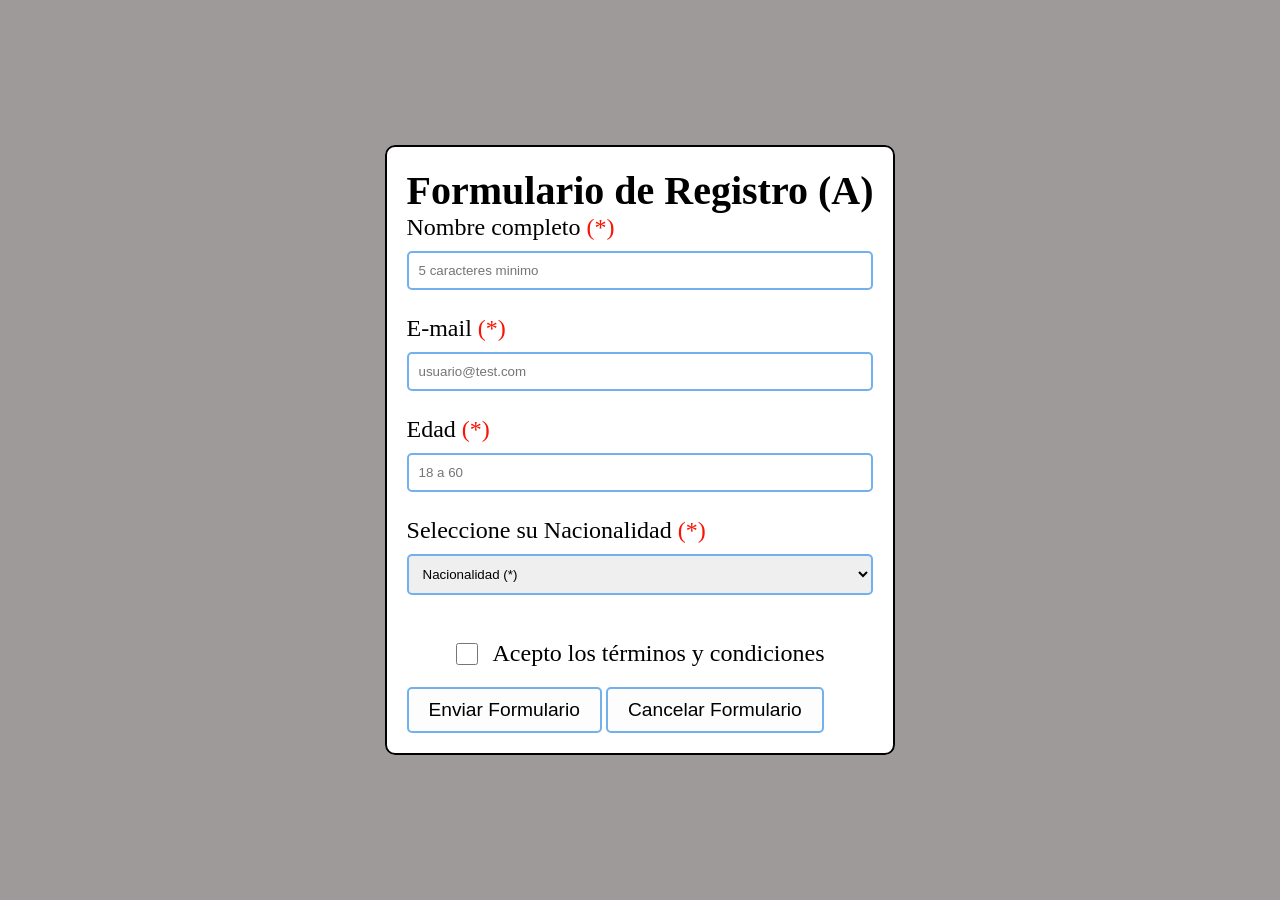
<file: index.html>
<!DOCTYPE html>
<html lang="es">

<head>
    <meta charset="UTF-8">
    <meta name="viewport" content="width=device-width, initial-scale=1.0">
    <link rel="stylesheet" href="styles.css">
    <title>Formulario</title>
</head>

<body>

    <main class="contenedor">
        <fieldset>
            <h1>Formulario de Registro (A) </h1>
        <section>



            <form id="formulario">
  
                <label for="nombre"> Nombre completo <span>(*)</span> </label>
                <input type="text" id="nombre" name="nombre"  placeholder="5 caracteres minimo">

                <label for="email"> E-mail <span>(*)</span> </label>
                <input type="email" id="email" name="email"  placeholder="usuario@test.com">

                <label for="edad"> Edad <span>(*)</span> </label>
                <input type="number" id="edad" name="edad"  placeholder="18 a 60">

                <label for="pais"> Seleccione su Nacionalidad <span>(*)</span> </label>
                <select id="pais" name="pais" >
                    <option value="">Nacionalidad <span>(*)</span></option>
                    <option value="Argentina"> Argentina</option>
                    <option value="Bolivia"> Bolivia</option>
                    <option value="Paraguay"> Paraguay</option>
                    <option value="Chile"> Chile</option>
                    <option value="Brasil"> Brasil</option>
                    <option value="Costa Rica"> Costa Rica</option>
                    <option value="España"> España</option>
                    <option value="Otro"> Otro</option>

                </select>
                <label class="check">
                    <input type="checkbox" id="terminos" > Acepto los términos y condiciones
              
                </label>

                <button type="submit">Enviar Formulario</button>
                <button type="reset">Cancelar Formulario</button>
                </fieldset>
            </form>



        </section>
<script src="formulario.js"></script>
    </main>

</body>

</html>
</file>
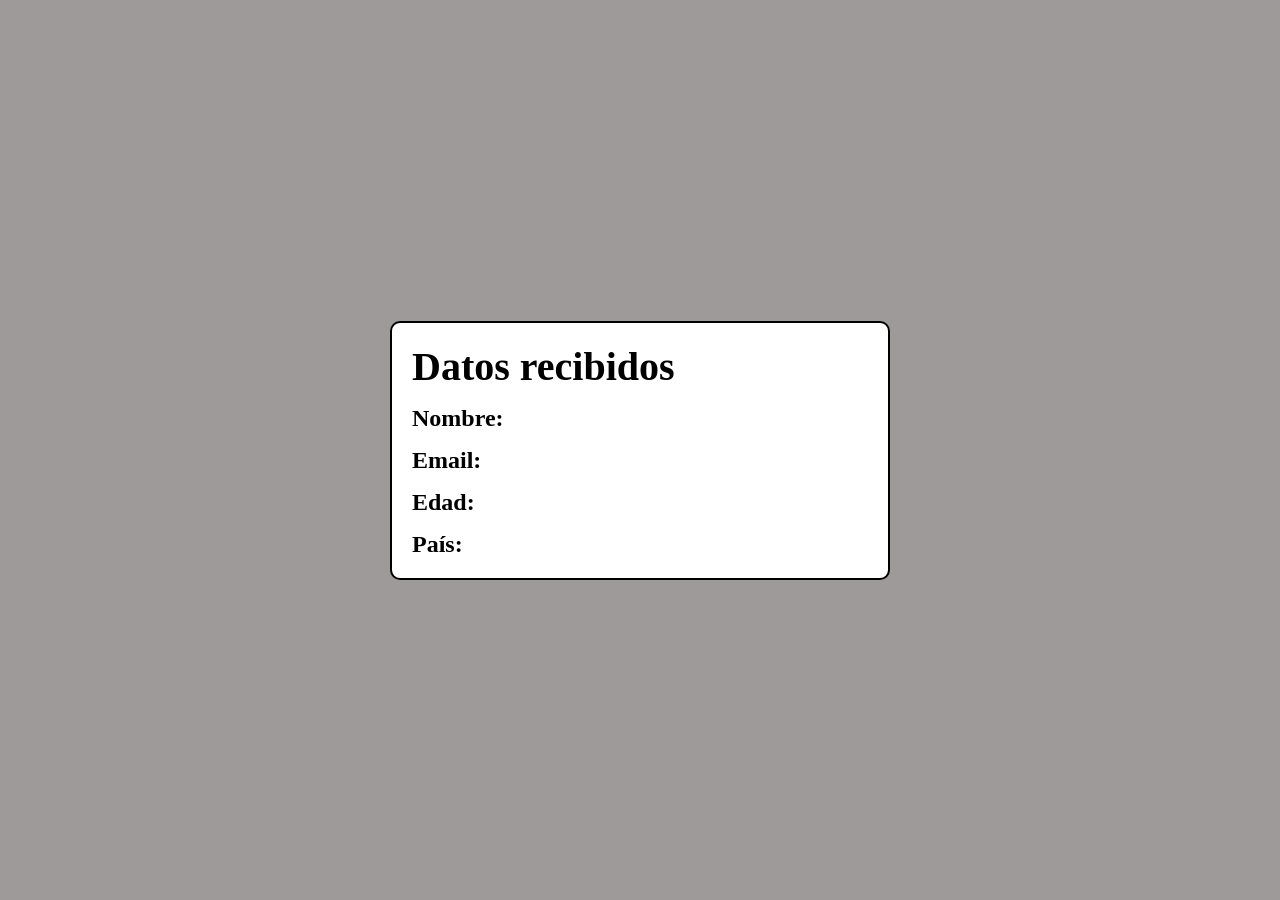
<file: resultado.html>
<!DOCTYPE html>
<html lang="en">
<head>
    <meta charset="UTF-8">
    <meta name="viewport" content="width=device-width, initial-scale=1.0">
    <title>Datos Recibidos</title>
    <link rel="stylesheet" href="styles.css">
</head>
<body>
    <main class="contenedor">
        <section class="section">
            <h1>Datos recibidos</h1>
            
            <p><strong>Nombre:</strong> <span id="nombre"></span></p>
            <p><strong>Email:</strong> <span id="email"></span></p>
            <p><strong>Edad:</strong> <span id="edad"></span></p>
            <p><strong>País:</strong> <span id="pais"></span></p>
        </section>
        
    </main>
    <script src="resultado.js"></script>
</body>
</html>
</file>
<file: styles.css>
* {
    margin: 0;
    padding: 0;
    box-sizing: border-box;


}

body {
    background-color: #9e9a9a;
}

.contenedor {
    display: flex;
    flex-direction: column;
    max-width: 600px;
    margin: 0 auto;
    padding: 20px;
    justify-content: center;
    align-items: center;
    min-height: 100vh;

}

input,
select {
    width: 100%;
    padding: 10px;
    margin-bottom: 25px;
    border: 2px solid #72b1eb;
    border-radius: 5px;
    gap: 1000px;

}

.check {
    display: flex;
    align-items: center;
    gap: 10px;
    margin-bottom: 20px;
}

label {
    font-family: times new roman;
    font-size: 1.5em;
    display: block;
    margin-bottom: 10px;
}

fieldset,
.section {
    border: 2px solid #7d9aeb;
    border-radius: 10px;
    padding: 20px;
    background-color: white;
     border: 2px solid #000000;
}

span {
    color: rgb(248, 19, 2);
}
button{
    cursor:pointer;
    padding: 10px 20px;
    background-color:rgb(253, 253, 253);
    border: none;
    border-radius: 5px;
    font-size: 1.2em;
    border: 2px solid #72b1eb;


}
button:hover{
    opacity:0.5;
    background-color:rgb(196, 241, 247);
}
.check{
    display:flex;
    align-items:center;
    justify-content:center; /* centra el conjunto */
    gap:15px;
    margin:20px 0;
}

.check input[type="checkbox"]{
    width:22px;
    height:22px;
    margin:0;
}

.check label{
    margin:0;
    font-size:1.2em;
    line-height:1.2;
}
h1{
    font-family:times new roman;
    font-size:2.5em;
    gap:35px;
}

.section {
    width: 500px;

    p {
        font-size: 1.5em;
        margin-top: 15px;
    }
}
</file>
